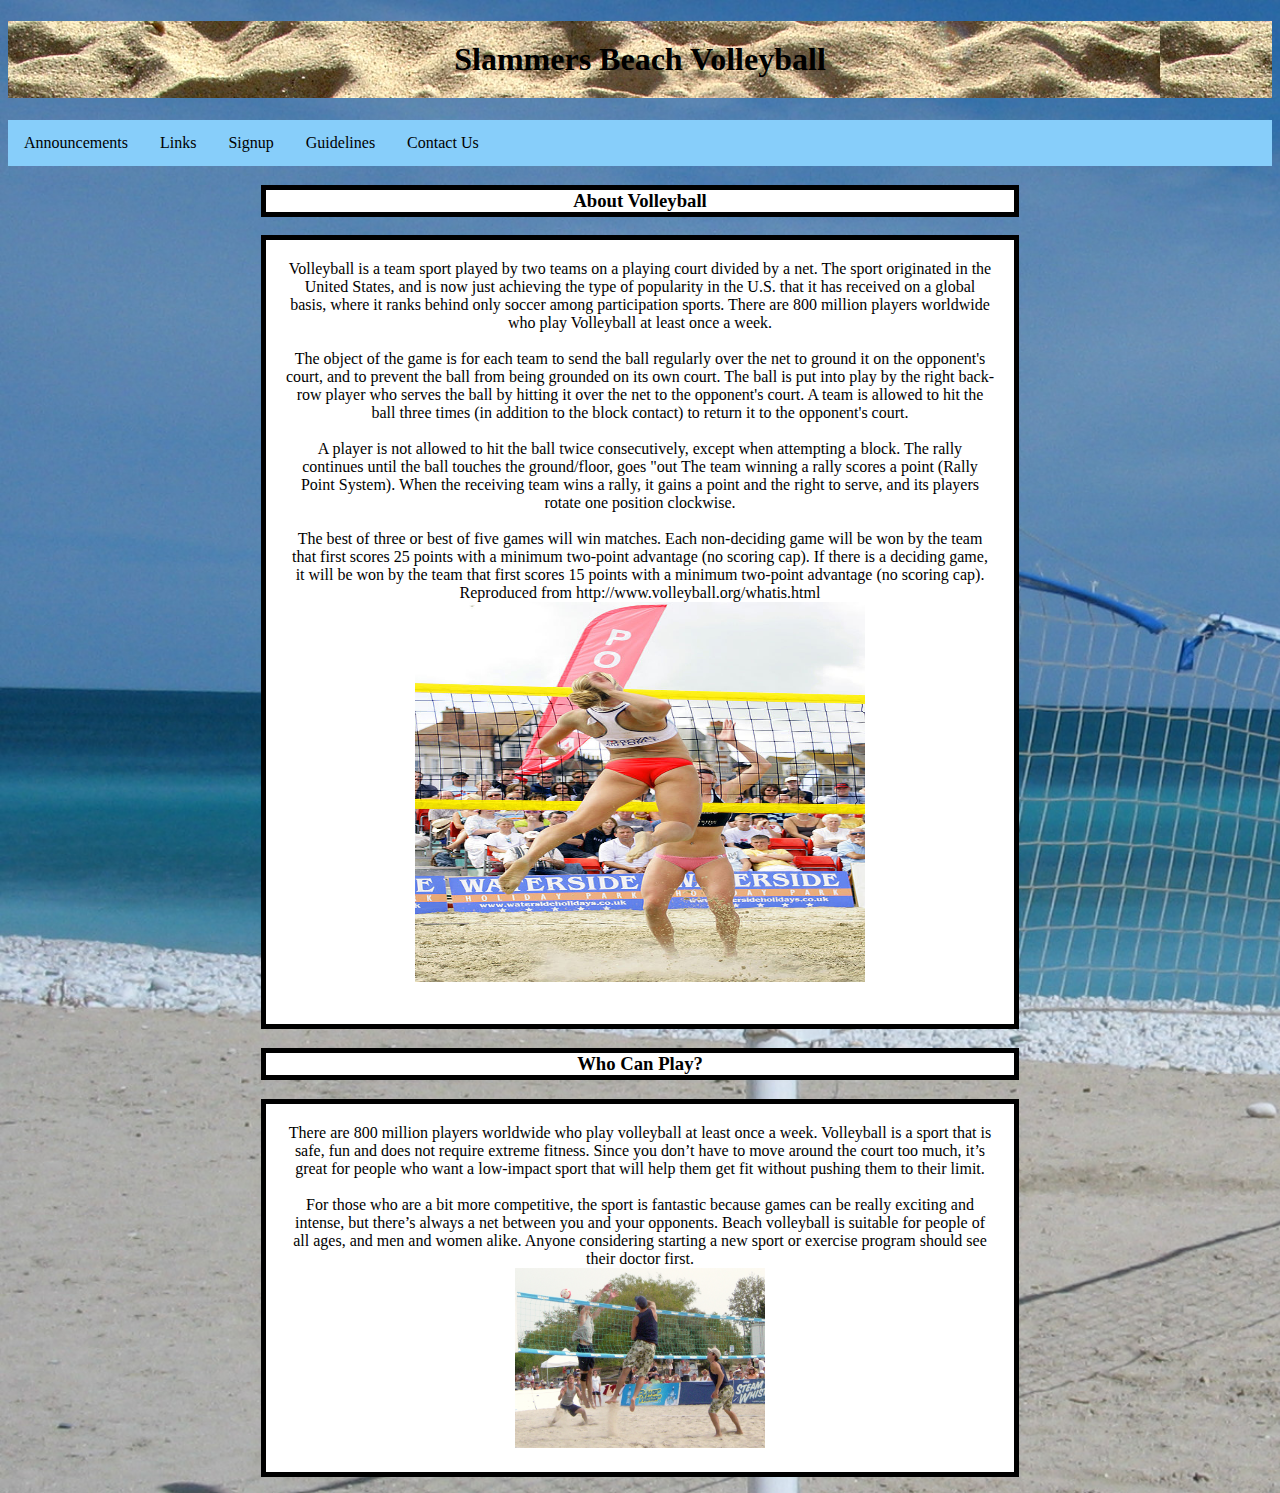
<file: index.html>
<!doctype html>
<html>
<head>
<meta charset="utf-8">
<title>Slammers Beach Volleyball</title>
<link href="volleyball css.css"

<link href="volleyball css.css" rel="stylesheet" type="text/css">
</head>

<body>

<div style="background-color:aqua">
  <h1>Slammers Beach Volleyball</h1>
</div>
	<header>
		<ul>
			<li><a href="announcements.html">Announcements</a></li>
			<li><a href="links.html">Links</a></li>
			<li><a href="signup.html">Signup</a></li>
			<li><a href="guidelines.html">Guidelines</a></li>
			<li><a href="contactus.html">Contact Us</a></li>
		</ul			
	</header>
		
		
<h3>About Volleyball</h3>
<p> Volleyball is a team sport played by two teams on a playing court divided by a net. 
  The sport originated in the United States, and is now just achieving the type of popularity in the U.S. that it has received on a global basis, where it ranks behind only soccer among participation sports.
  
	There are 800 million players worldwide who play Volleyball at least once a week.
<br>
<br>
The object of the game is for each team to send the ball regularly over the net to ground it on the opponent's court, and to prevent the ball from being grounded on its own court. The ball is put into play by the right back-row player who serves the ball by hitting it over the net to the opponent's court. A team is allowed to hit the ball three times (in addition to the block contact) to return it to the opponent's court. 
<br>
<br>
A player is not allowed to hit the ball twice consecutively, except when attempting a block. The rally continues until the ball touches the ground/floor, goes "out 
  The team winning a rally scores a point (Rally Point System). When the receiving team wins a rally, it gains a point and the right to serve, and its players rotate one position clockwise.
<br>
<br>
The best of three or best of five games will win matches. Each non-deciding game will be won by the team that first scores 25 points with a minimum two-point advantage (no scoring cap). If there is a deciding game, it will be won by the team that first scores 15 points with a minimum two-point advantage (no scoring cap). 
 Reproduced from http://www.volleyball.org/whatis.html 
 <br>
 <img src="Images/600px-Beach_Volleyball_Classic_2007_(1444259070).jpg" width="450" height="380" alt="">
<br>
<br>
</p>
			<h3>Who Can Play?</h3>
<p>
	There are 800 million players worldwide who play volleyball at least once a week. Volleyball is a sport that is safe, fun and does not require extreme fitness. Since you don’t have to move around the court too much, it’s great for people who want a low-impact sport that will help them get fit without pushing them to their limit. 
<br>
<br>
	For those who are a bit more competitive, the sport is fantastic because games can be really exciting and intense, but there’s always a net between you and your opponents. 
	  Beach volleyball is suitable for people of all ages, and men and women alike.
	  Anyone considering starting a new sport or exercise program should see their doctor first. 
	  <br>
	  <img src="Images/spike.jpg" width="250" height="180" alt="">
	  </p>
	  
</body>
</html>
</file>
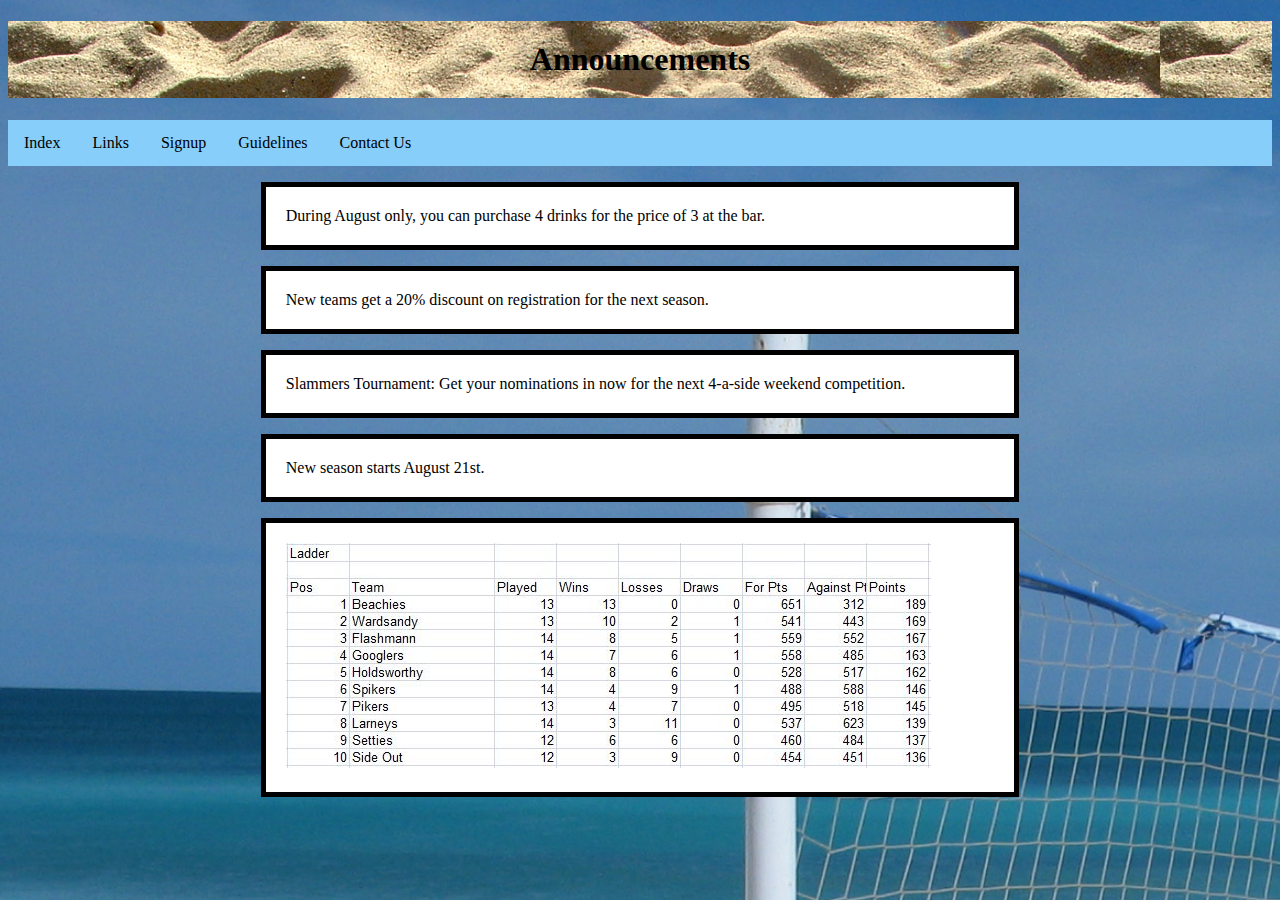
<file: announcements.html>
<!doctype html>
<html>
<head>
<meta charset="utf-8">
<title>Untitled Document</title>
<link href="volleyball css.css" rel="stylesheet" type="text/css">
</head>

<body>
<h1>Announcements</h1>
<ul>
<header>	
		<li><a href="index.html">Index</a></li>
		<li><a href="links.html">Links</a></li>
		<li><a href="signup.html">Signup</a></li>
		<li><a href="guidelines.html">Guidelines</a></li>
		<li><a href="contactus.html">Contact Us</a></li>
		 </header>
	</ul>
<p>During August only, you can purchase 4 drinks for the price of 3 at the bar.</p>
<p>New teams get a 20% discount on registration for the next season. </p>
<p>Slammers Tournament: Get your nominations in now for the next 4-a-side weekend competition. </p>
<p> New season starts August 21st.</p>
<p><img src="Images/Ladder.JPG"></p>
</body>
</html>
</file>
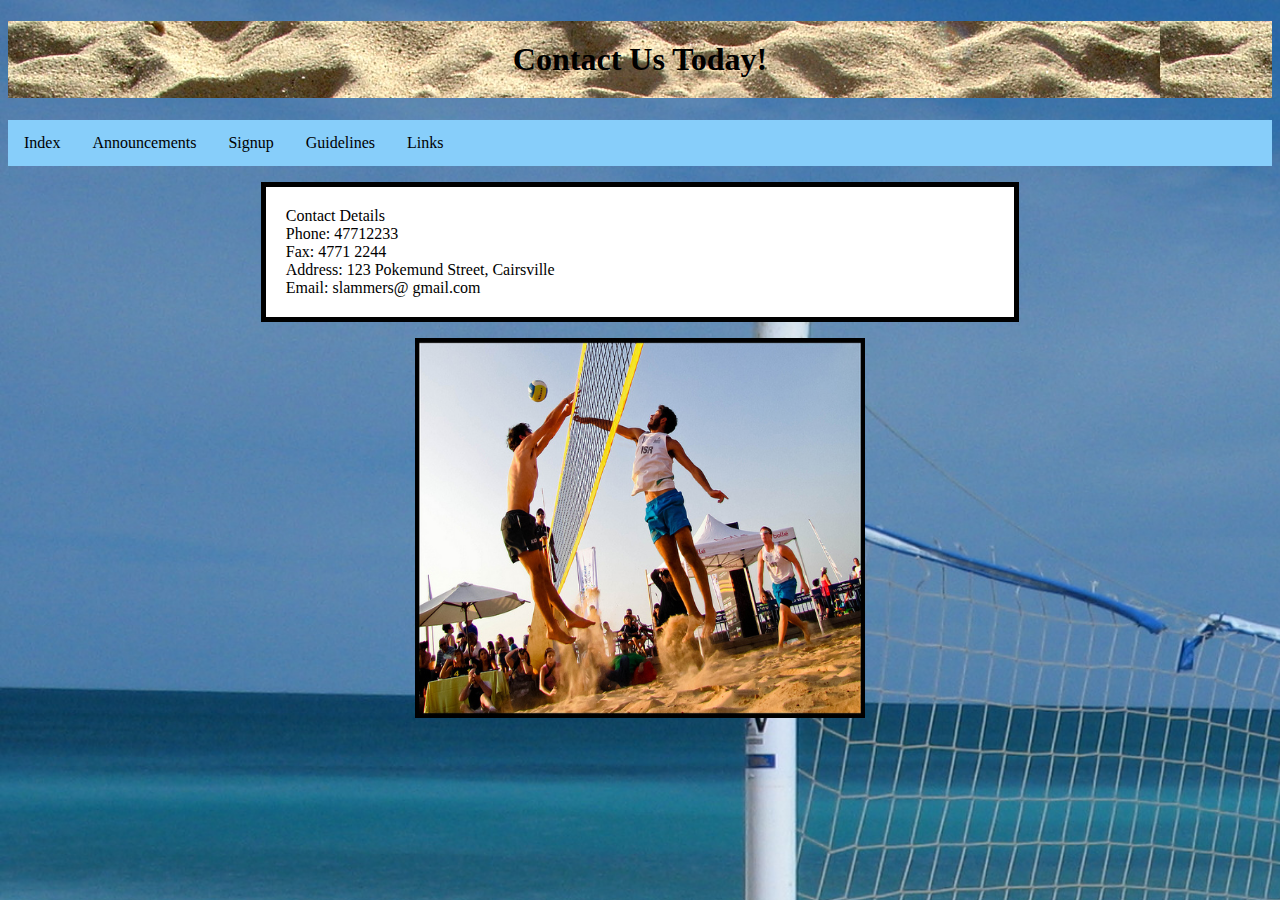
<file: contactus.html>
<!doctype html>
<html>
<head>
<meta charset="utf-8">
<title>Untitled Document</title>
<link href="volleyball css.css" rel="stylesheet" type="text/css">
</head>

<body>
 <div style="background-color:aqua">
  <h1>Contact Us Today!</h1>
</div>
	
		<header>
			<ul>
			<li><a href="index.html">Index</a></l1>
			<li><a href="announcements.html">Announcements</a></l1>
			<li><a href="signup.html">Signup</a></l1>
			<li><a href="guidelines.html">Guidelines</a></l1>
			<li><a href="links.html">Links</a>
			</ul>
	</header>
<p>
Contact Details 
<br>
Phone: 47712233
<br>
Fax: 4771 2244
<br>
Address: 123 Pokemund Street, Cairsville
<br>
Email: slammers@ gmail.com
<br>

<div style="text-align: center">

<img src="Images/5208457834_f7d61d8445_z.jpg" width="450" height="380" alt="">

</div>
</body>
</html>
</file>
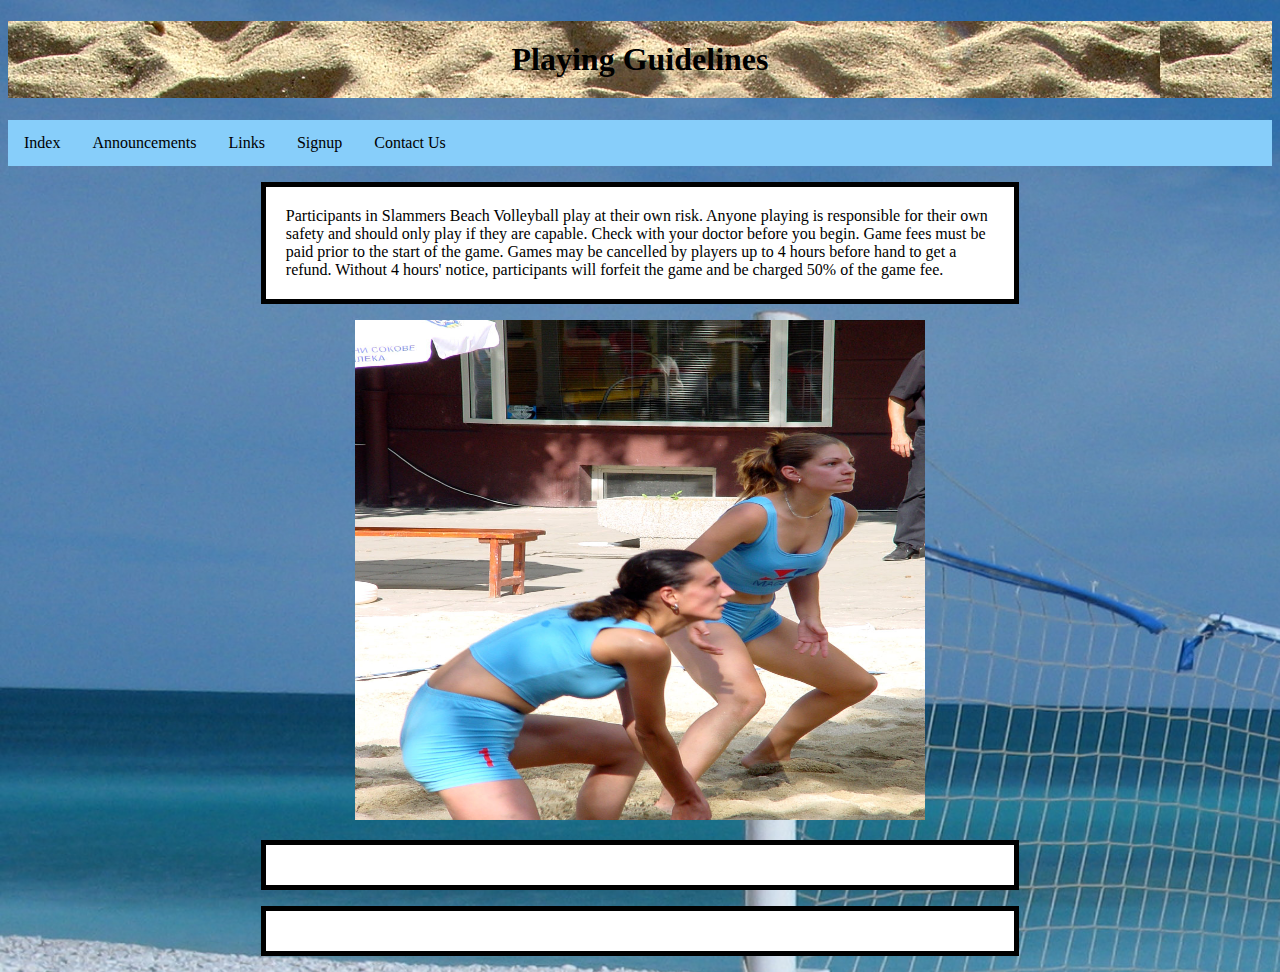
<file: guidelines.html>
<!doctype html>
<html>
<head>
<meta charset="utf-8">
<title>Untitled Document</title>
<link href="volleyball css.css" rel="stylesheet" type="text/css">
</head>

<body>
<div style="background-color:aqua">
  <h1>Playing Guidelines</h1>
</div>

<header>
<ul>
		 	<li><a href="index.html">Index</a></li>
			<li><a href="announcements.html">Announcements</a></li>
			<li><a href="links.html">Links</a></li>
			<li><a href="signup.html">Signup</a></li>
			<li><a href="contactus.html">Contact Us</a>

</ul>
</header>
<p>
	Participants in Slammers Beach Volleyball play at their own risk. Anyone playing is responsible for their own safety and should only play if they are capable. Check with your doctor before you begin.
Game fees must be paid prior to the start of the game. Games may be cancelled by players up to 4 hours before hand to get a refund. Without 4 hours' notice, participants will forfeit the game and be charged 50% of the game fee.
</p>

	<div style="text-align: center">
<img src="Images/game.jpg" width="570" height="500" alt="">
</p>
</div>
</p>
</body>
</html>
</file>
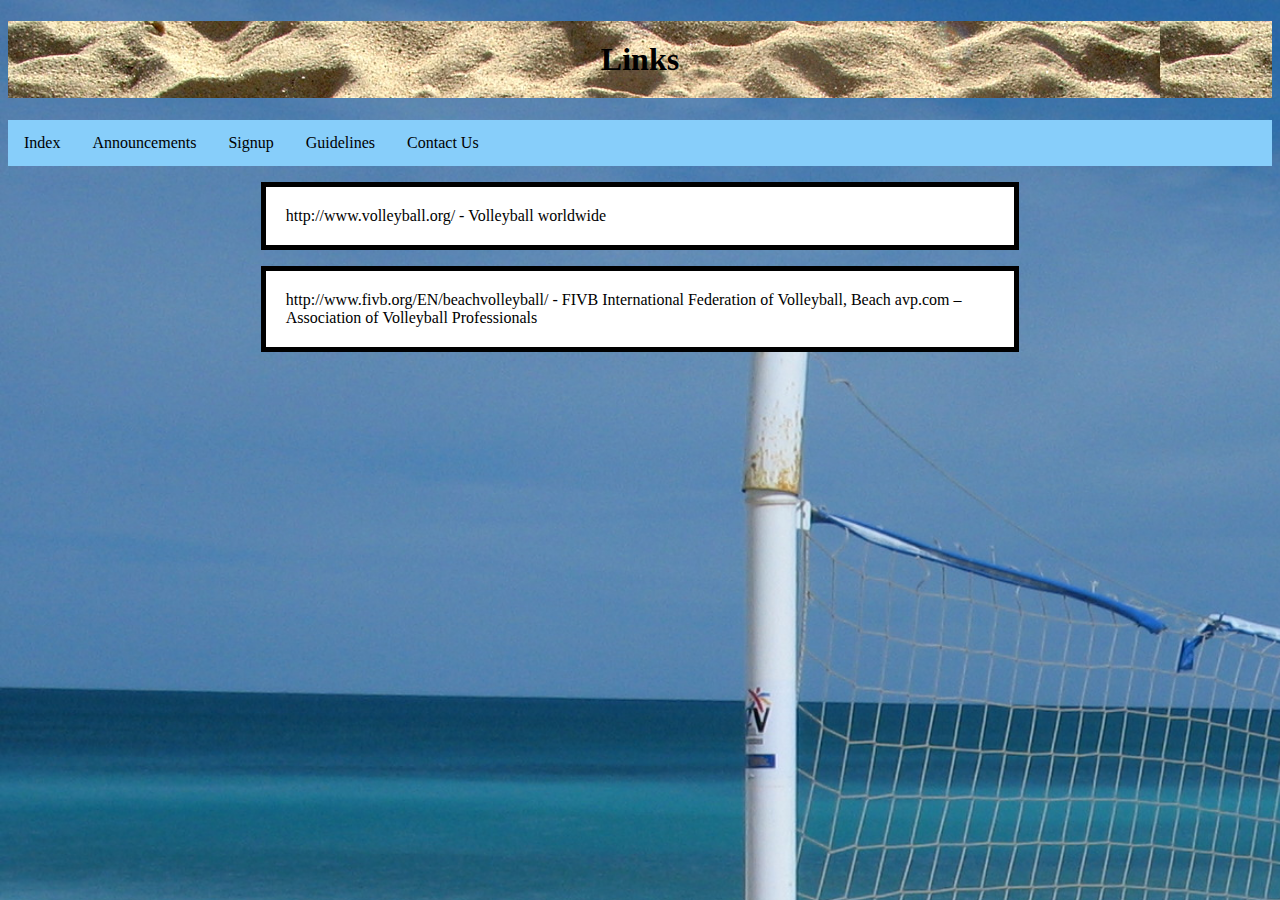
<file: links.html>
<!doctype html>
<html>
<head>
<meta charset="utf-8">
<title>Untitled Document</title>
<link href="volleyball css.css" rel="stylesheet" type="text/css">
</head>

<body>
<div style="background-color:aqua">
  <h1>Links</h1>
</div>
	<header>
			<ul>
			<li><a href="index.html">Index</a></l1>
			<li><a href="announcements.html">Announcements</a></l1>
			<li><a href="signup.html">Signup</a></l1>
			<li><a href="guidelines.html">Guidelines</a></l1>
			<li><a href="contactus.html">Contact Us</a>
			</ul>
	</header>
	<p>http://www.volleyball.org/ - Volleyball worldwide</p>
<p>http://www.fivb.org/EN/beachvolleyball/ - FIVB International Federation of Volleyball, Beach
avp.com – Association of Volleyball Professionals</p>
</body>
</html>
</file>
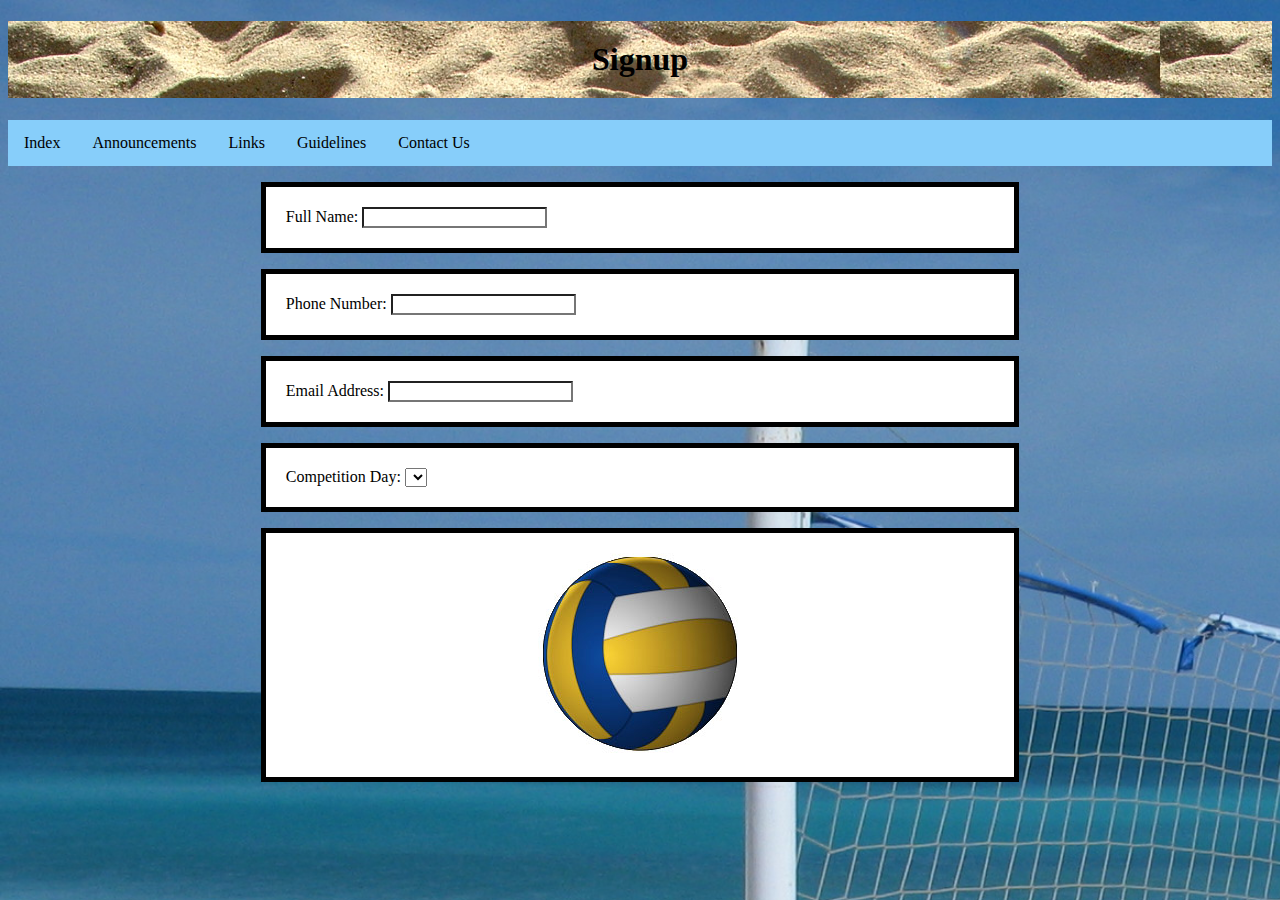
<file: signup.html>
<!doctype html>
<html>
<head>
<meta charset="utf-8">
<title>Untitled Document</title>
<link href="volleyball css.css" rel="stylesheet" type="text/css">
</head>

<body>
<div style="background-color:aqua">
  <h1>Signup</h1>
</div>

<header>	<ul>
			<li><a href="index.html">Index</a></li>
			<li><a href="announcements.html">Announcements</a></li>
			<li><a href="links.html">Links</a></li>
			<li><a href="guidelines.html">Guidelines</a></li>
			<li><a href="contactus.html">Contact Us</a>
			</ul>
</header>


<p>Full Name: <input type="text"></p>
<p>Phone Number: <input type="text"></p>
<p>Email Address: <input type="text"></p>
<p>Competition Day: <select name="Test"></select></p>
<div style="text-align: center">
<p>
<a href="index.html">
<img src="Images/vector_volleyball.jpg"  alt="">
</a>
</p>
</div>
</body>
</html>
</file>
<file: volleyball css.css>
@charset "utf-8";
/* CSS Document */

h1 { 
	text-align: center;
	background-image: url(Images/sand.jpg);
	color: black;
	padding: 20px;
}

body {
	background-repeat: no-repeat;
    background-attachment: fixed;
	background-size: 2500px;
	background-color: black;
	background-image: url(Images/beachNet.jpg);
}


header {
	text-align: center;
}

p {
	margin-left: 20%;
	margin-right: 20%;
	background-color: white; display: block;
	padding: 20px;
	border-style: solid;
	border-width: 5px;
	
}
	

h3 {
	margin-left: 20%;
	margin-right: 20%;
	background-color: white;
	border-style: solid;
	border-width: 5px;
}

p2 {	
	margin-left: 50px;
	margin-right: 50px;
}



ul {
    list-style-type: none;
    margin: 0;
    padding: 0;
    overflow: hidden;
    background-color: lightskyblue;
}

li {
    float: left;
}

li a {
    display: block;
    color: black;
    text-align: center;
    padding: 14px 16px;
    text-decoration: none;
}

li a:hover {
    background-color:#FFFFFF;
}

input[type=text] {
	background-color: #FFFFFF;
	color: #FFFFFF;
}


.whocanplay	{
		text-align: center;
		font-size: 300%;

}
</file>
